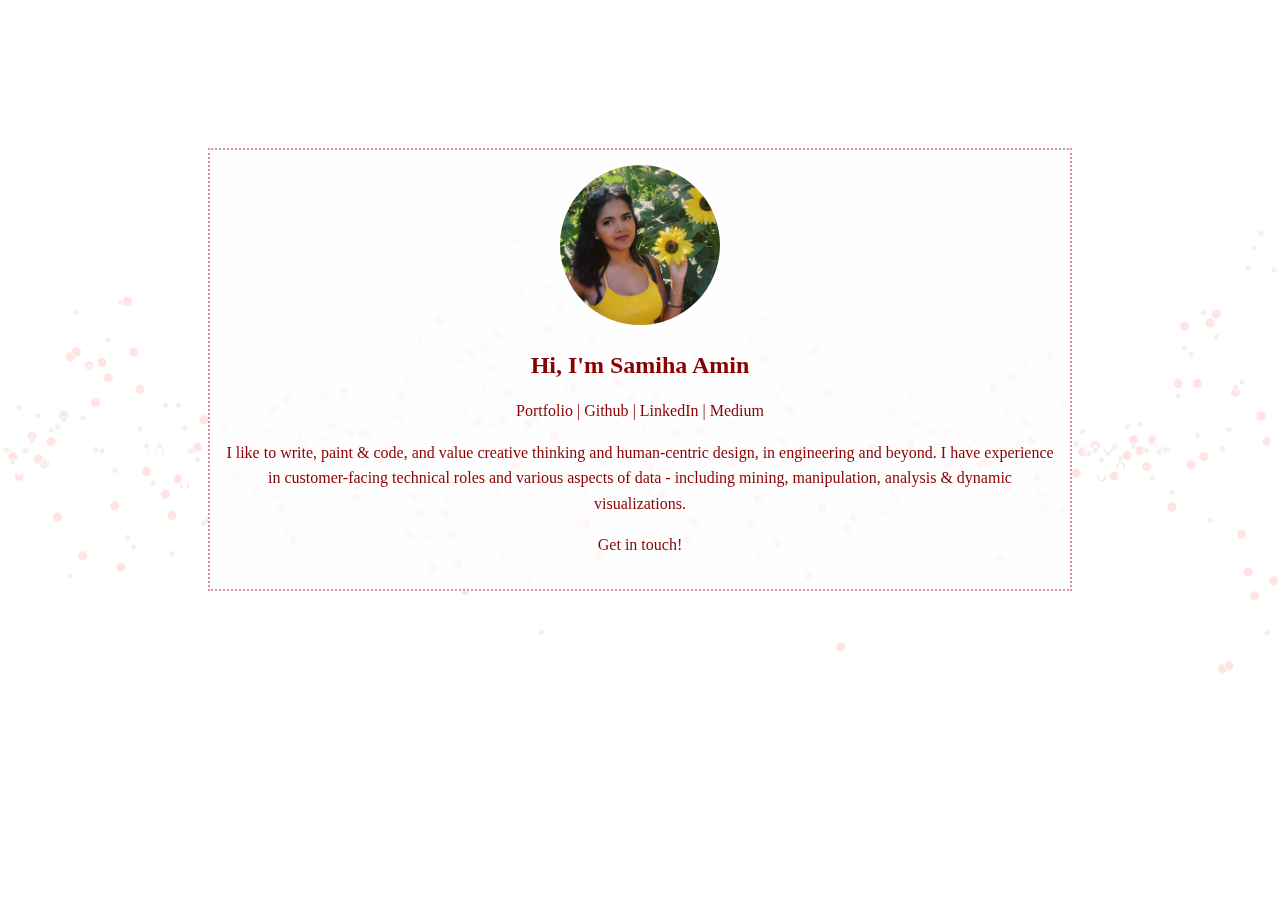
<file: index.html>
<!DOCTYPE html>

<head>
<meta name="viewport" content="width=device-width, initial-scale=1.0">
<link rel="stylesheet" href="style.css">
<link rel="icon" href="icon.png">
</head>
<body>
 <iframe frameBorder='0' id='home-sketch-frame'  src='background/index.html'></iframe>
 <iframe frameBorder='0' id='home-sketch-frame'  src='./background/index.html'></iframe>

  <div id="info">

      <center> <img class="img-circle" src="Samiha.jpg"> </center>

      <h2 align=center> Hi, I'm Samiha Amin </h2>

      <p align=center> 
      <a href=https://samihaamin.github.io/Portfolio/> Portfolio</a> |
      <a href="https://github.com/Samihaamin" target="_blank"> Github </a> | 
      <a href="https://www.linkedin.com/in/SamihaAmin" target="_blank"> LinkedIn </a> | 
      <a href="https://medium.com/@SamihaAmin" target="_blank"> Medium </a> </p>

      <p> I like to write, paint & code, and value creative thinking and human-centric design, in engineering and beyond. I have experience in customer-facing technical roles and various aspects of data - including mining, manipulation, analysis & dynamic visualizations.    
      </p>
      <p align="center"><a href=mailto:samiha.amin@rutgers.edu> Get in touch! </a> </p>
  </div>
</body>
</html>
</file>
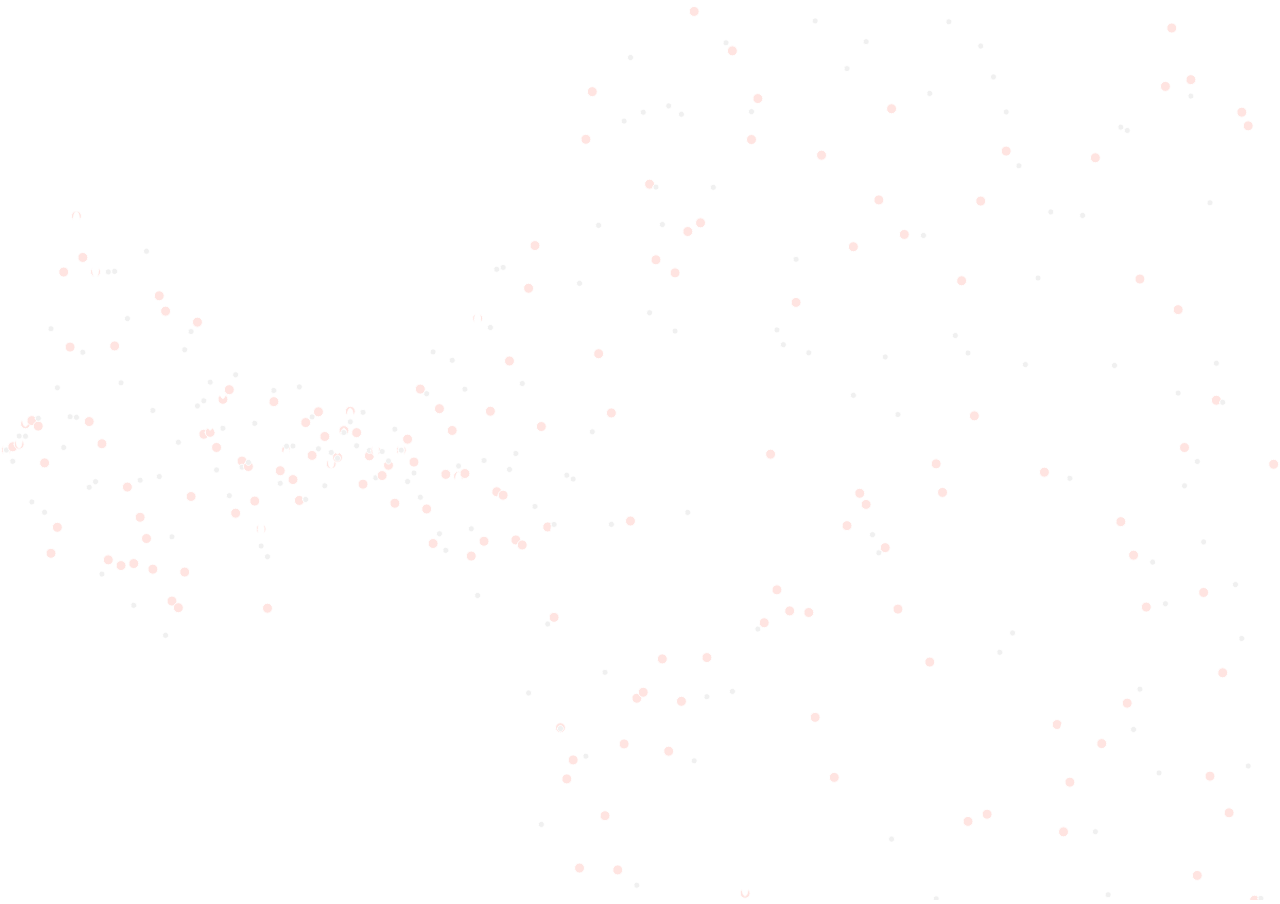
<file: background/index.html>
<!doctype html>
<html>
<head>
    <script src="p5.js"></script>
    <script src="sketch.js"></script>
    <style>
        html,
        body {
            width: 100%;
            height: 100%;
            overflow: hidden;
        }
        body {
            margin: 0;
            padding: 0;
        }
    </style>
</head>
<body>
</body>
</html>
</file>
<file: style.css>
@media (min-device-width: 700px) {
body {
  background: transparent;
  padding-right: 200px;
  padding-left: 200px;
  padding-top: 80px;
  padding-bottom: 80px;
}

#info {
  margin: auto;
  display: block;
  margin-top: 60px;
  margin-bottom: 60px;
}
}

#info {
  color:#8B0000;
  font-size: 16px;
  font-family: 'Avenir';
  line-height: 160%;
  padding:15px;
  text-align: center;
  border:dotted 2px rgba(153, 0, 0, 0.4);
  background: rgba(255, 253, 253, 0.75);
}

a {
  color: #8B0000;
  text-decoration: none;
}

a:hover {
  border-bottom: 2.5px dotted #056;
}

.img-circle {
    height: 160px;
    width: 160px;
    border-radius: 50%;
}

#home-sketch-frame {
    position: absolute;
    width: 100%;
    height: 100%;
    left: 0;
    top: 0;
    z-index: -2;
  }
</file>
